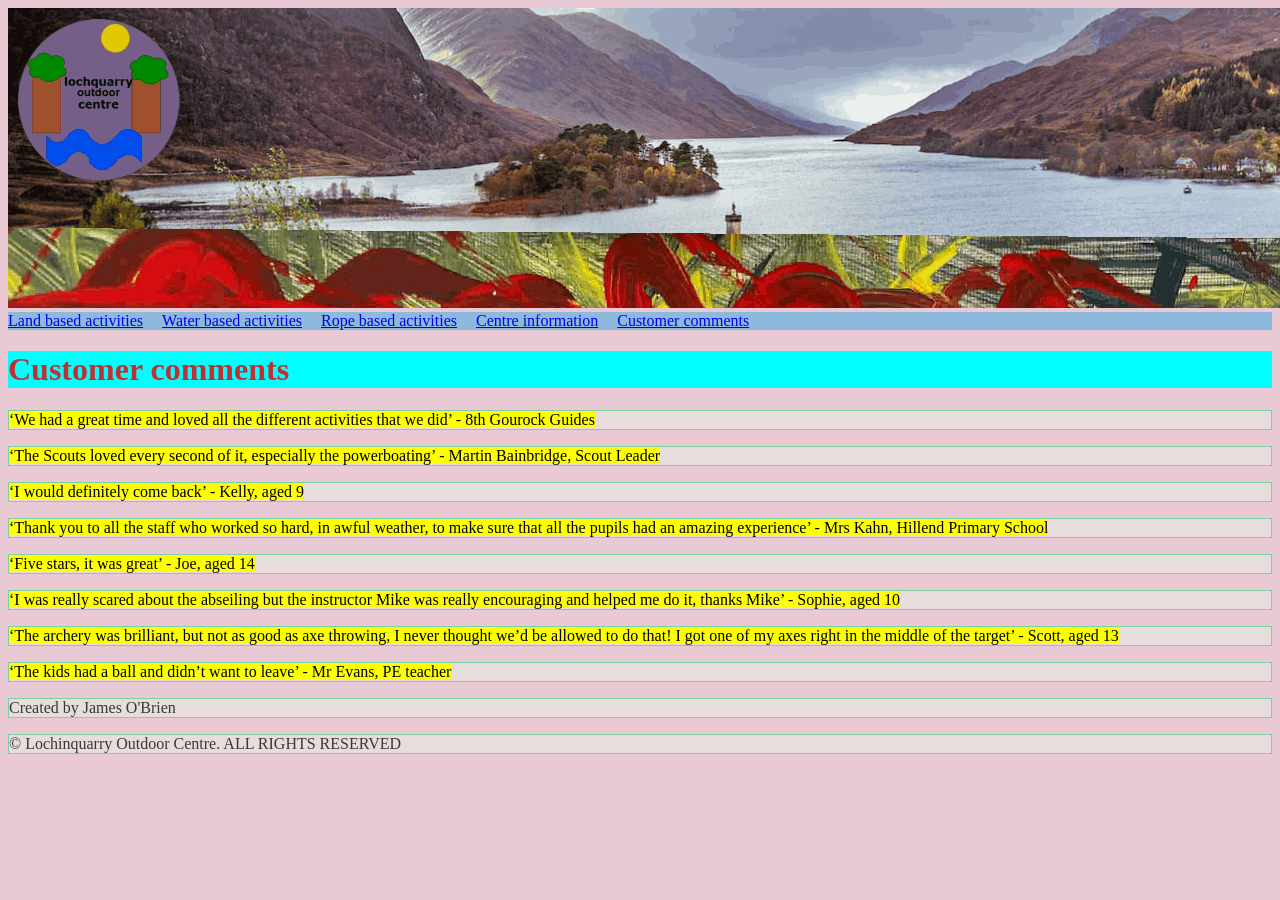
<file: customer.html>
<!DOCTYPE html>
<html lang="en">

<head>
    <meta charset="UTF-8">
    <meta name="viewport" content="width=device-width, initial-scale=1.0">
    <title>Document</title>
    <link rel="stylesheet" href="css/style.css">
</head>

<body style="background-color: rgb(233, 202, 212);">

<body>
    <header>

        <img src="images/New Project.png" alt="MenubarHello">
        <nav>
            <ul>
                <li><a href="landscape.html">Land based activities</a></li>
                <li><a href="water.html">Water based activities</a></li>
                <li><a href="rope.html">Rope based activities</a></li>
                <li><a href="companytinfo.html">Centre information</a></li>
                <li><a href="customer.html">Customer comments</a></li>
            </ul>
        </nav>
    <h1 style="color: rgb(188, 50, 50);">Customer comments</h1>
    <style>
        
    </style>

    </header>

    </header>

    <main>
        <section>
            <p><mark>‘We had a great time and loved all the different activities that we did’ - 8th Gourock Guides</p>

            <p><mark>‘The Scouts loved every second of it, especially the powerboating’ - Martin Bainbridge, Scout Leader</p>

            <p><mark>‘I would definitely come back’ - Kelly, aged 9</p>

            <p><mark>‘Thank you to all the staff who worked so hard, in awful weather, to make sure that all the pupils had an
                amazing experience’ - Mrs Kahn, Hillend Primary School</p>

            <p><mark>‘Five stars, it was great’ - Joe, aged 14</p>

            <p><mark>‘I was really scared about the abseiling but the instructor Mike was really encouraging and helped me do
                it,
                thanks Mike’ - Sophie, aged 10</p>

            <p><mark>‘The archery was brilliant, but not as good as axe throwing, I never thought we’d be allowed to do that!
                I got
                one of my axes right in the middle of the target’ - Scott, aged 13</p>

            <p><mark>‘The kids had a ball and didn’t want to leave’ - Mr Evans, PE teacher</p>
        </section>
    </main>

    <footer>
        <!-- Copyright Symbol: press Alt + 0169 -->
        <p>Created by James O'Brien</p>
        <p>© Lochinquarry Outdoor Centre. ALL RIGHTS RESERVED</p>
    </footer>
</body>

</html>
</file>
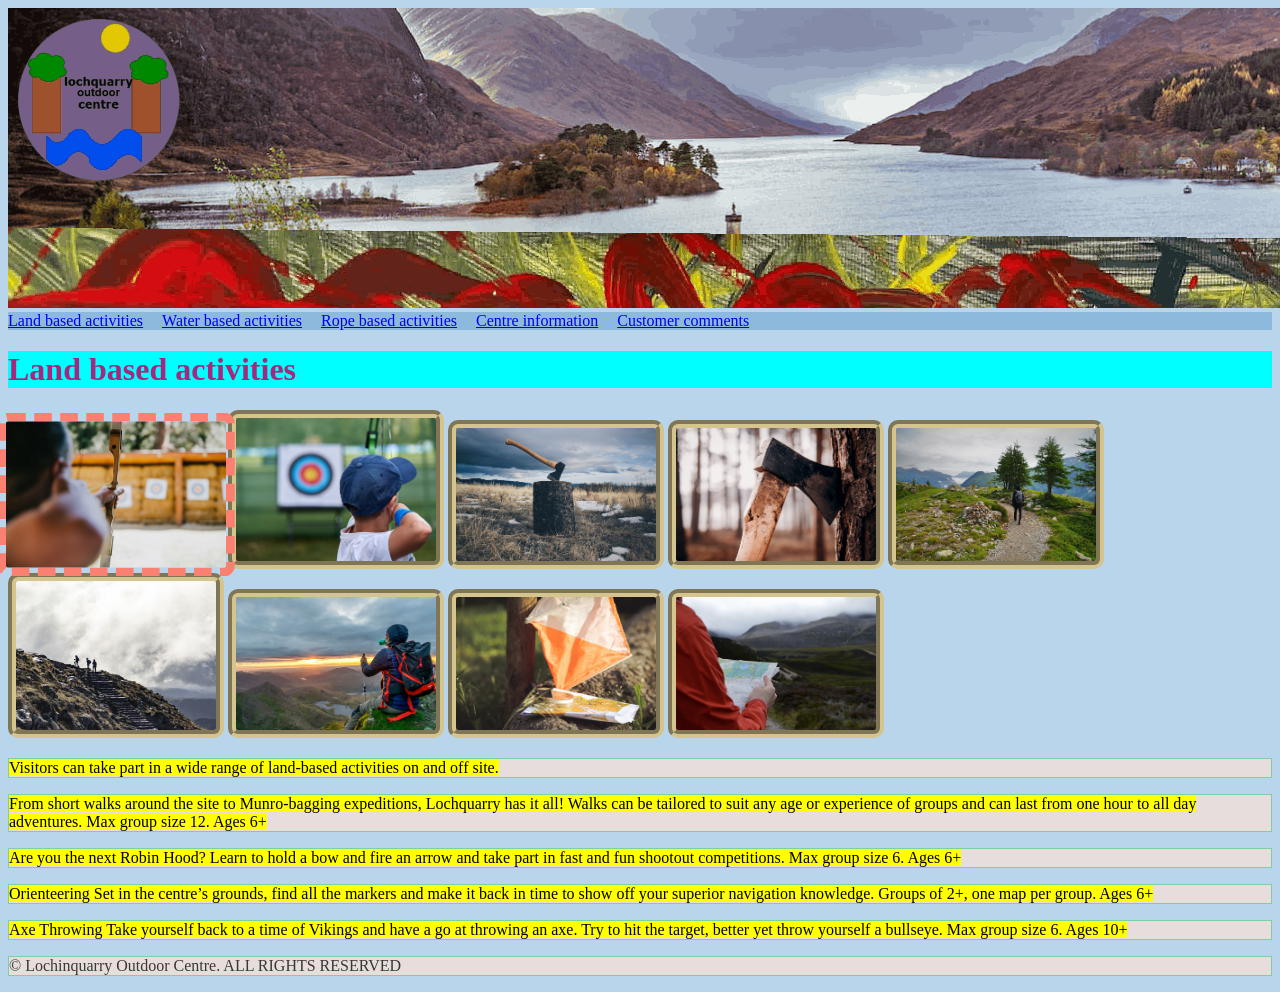
<file: landscape.html>
<!DOCTYPE html>
<html lang="en">

<head>
    <meta charset="UTF-8">
    <meta name="viewport" content="width=device-width, initial-scale=1.0">
    <title>Document</title>
    <link rel="stylesheet" href="css/style.css">
 

</head>
    <body style="background-color: rgb(185, 213, 236);"></body>

<img src="images/New Project.png">
<nav>
    <ul>
        <li><a href="landscape.html">Land based activities</a></li>
        <li><a href="water.html">Water based activities</a></li>
        <li><a href="rope.html">Rope based activities</a></li>
        <li><a href="companytinfo.html">Centre information</a></li>
        <li><a href="customer.html">Customer comments</a></li>
    </ul>
</nav>
<style>
   
     
     </style>

    <header>
        <h1 class="titletext">Land based activities</h1>

    </header>

    <main>
        <div class="cardcontainer">

        
        <section>
            <img class="Land-Activities highlight favourite" src="images/activities/land/archery_1.jpg" alt="man with bow arrow" width="200">
            <img class="Land-Activities highlight" src="images/activities/land/archery_2.jpg" alt="boy shooting bow arrow" width="200">
            <img class="Land-Activities highlight" src="images/activities/land/axe_1.jpg" alt="axe in tree stump " width="200">
            <img class="Land-Activities highlight" src="images/activities/land/axe_2.jpg" alt="axe in tree tree" width="200">
            <img class="Land-Activities highlight" src="images/activities/land/hillwalking_1.jpg" alt="man on a path" width="200">
            <img class="Land-Activities highlight" src="images/activities/land/hillwalking_2.jpg" alt="axe in th tree" width="200">
            <img class="Land-Activities highlight" src="images/activities/land/hillwalking_3.jpg" alt="man walking in the path" width="200">
            <img class="Land-Activities highlight" src="images/activities/land/orienteering_1.jpg" alt="image of map next to path" width="200">
            <img class="Land-Activities highlight" src="images/activities/land/orienteering_2.jpg" alt="man holding map at view" width="200">
        </div>
            <p><mark>Visitors can take part in a wide range of land-based activities on and off site.</p>

            <p><mark>From short walks around the site to Munro-bagging expeditions, Lochquarry has it all! Walks can be
                tailored
                to suit any age or experience of groups and can last from one hour to all day adventures. Max group size
                12.
                Ages 6+
            </p>

            <p><mark>Are you the next Robin Hood? Learn to hold a bow and fire an arrow and take part in fast and fun
                shootout
                competitions. Max group size 6. Ages 6+</p>

            <p><mark>Orienteering
                Set in the centre’s grounds, find all the markers and make it back in time to show off your superior
                navigation knowledge. Groups of 2+, one map per group. Ages 6+</p>

            <p><mark>Axe Throwing
                Take yourself back to a time of Vikings and have a go at throwing an axe. Try to hit the target, better
                yet
                throw yourself a bullseye. Max group size 6. Ages 10+</p>
        </section>
    </main>

    <footer>
        <!-- Copyright Symbol: press Alt + 0169 -->
        <p>© Lochinquarry Outdoor Centre. ALL RIGHTS RESERVED</p>
    </footer>
</body>

</html>
</file>
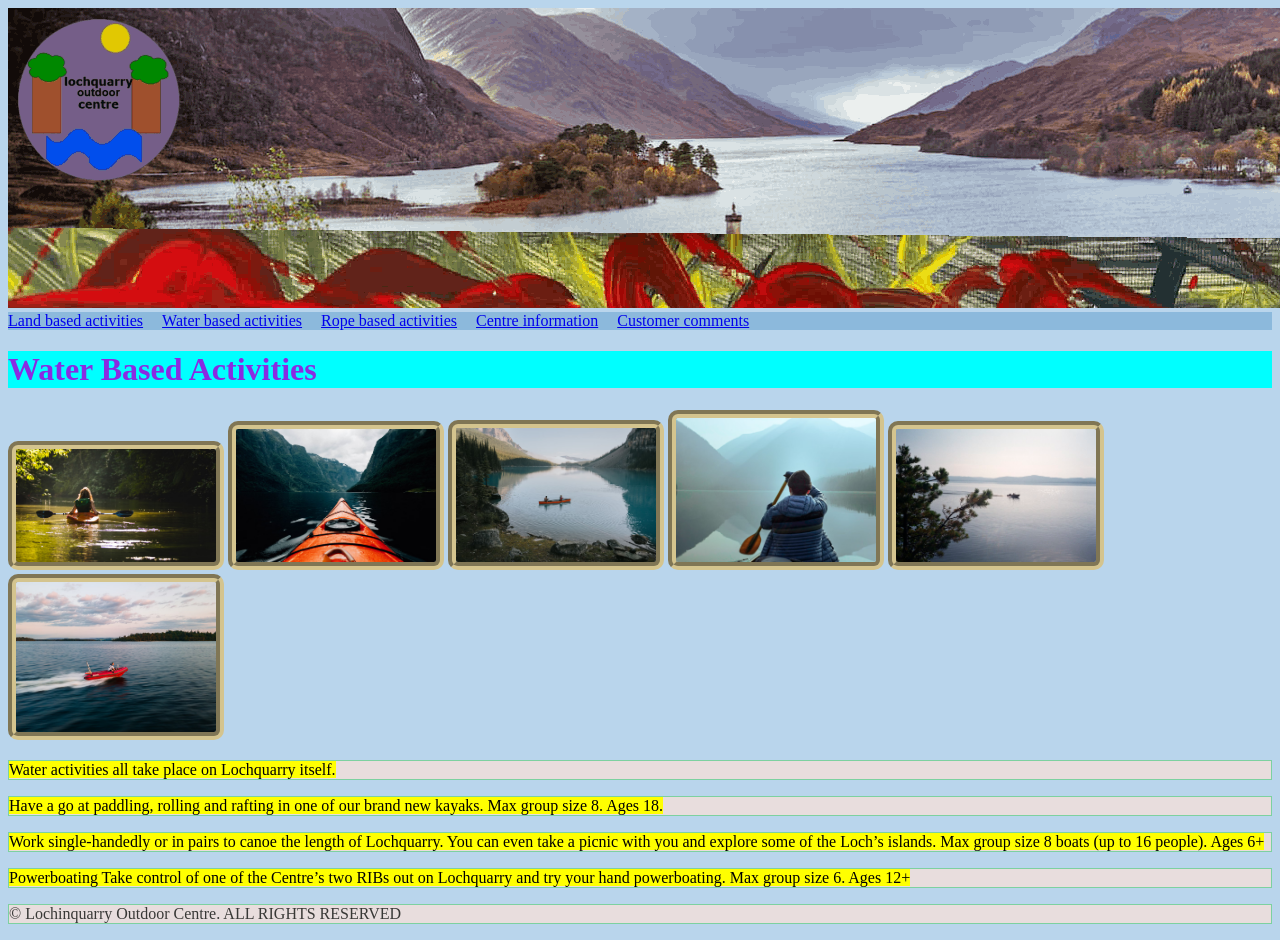
<file: water.html>
<!DOCTYPE html>
<html lang="en">

<head>
    <meta charset="UTF-8">
    <meta name="viewport" content="width=device-width, initial-scale=1.0">
    <title>Document</title>
    <link rel="stylesheet" href="css/style.css">
</head>
<body style="background-color: rgb(185, 213, 236);">


          <img src="images/New Project.png">
          <nav>
            <ul>
                <li><a href="landscape.html">Land based activities</a></li>
                <li><a href="water.html">Water based activities</a></li>
                <li><a href="rope.html">Rope based activities</a></li>
                <li><a href="companytinfo.html">Centre information</a></li>
                <li><a href="customer.html">Customer comments</a></li>
            </ul>
        </nav>
    <header>
        <h1 style="color: blueviolet;text-align:left;">Water Based Activities</h1>
            
    </header>

    <main>
        <section>

            <img class="water-activity h1rope" src="images/activities/water/kayaking_1.jpg" alt="woman in kayak in water" width="200">
            <img class="water-activity h1rope" src="images/activities/water/kayaking_2.jpg" alt="kayak in the middle of the loch" width="200">
            <img class="water-activity h1rope" src="images/activities/water/kayaking_3.jpg" alt="two people in kayak in the distance in the loch"
                width="200">
            <img class="water-activity h1rope" src="images/activities/water/kayaking_4.jpg" alt="man in kakyak in big loch river" width="200">
            <img class="water-activity h1rope" src="images/activities/water/powerboating_1.jpg" alt="green leaf tree on the left and view of big loch"
                width="200">
            <img class="water-activity h1rope"  src="images/activities/water/powerboating_2.jpg" alt="red boat going fast in the distance in big rever"
                width="200">

            <p><mark>Water activities all take place on Lochquarry itself.</p>

            <p><mark> Have a go at paddling, rolling and rafting in one of our brand new kayaks. Max group size 8. Ages 18.</p>

            <p><mark>
                Work single-handedly or in pairs to canoe the length of Lochquarry. You can even take a picnic with you
                and
                explore some of the Loch’s islands. Max group size 8 boats (up to 16 people). Ages 6+</p>

            <p><mark>Powerboating
                Take control of one of the Centre’s two RIBs out on Lochquarry and try your hand powerboating. Max group
                size 6. Ages 12+</p>
        </section>
    </main>

    <footer>
        <!-- Copyright Symbol: press Alt + 0169 -->
        <p>© Lochinquarry Outdoor Centre. ALL RIGHTS RESERVED</p>
    </footer>
</body>

</html>
</file>
<file: css/style.css>
ul {
    list-style-type: none;
    padding: 0;
    margin: 0;
}


li {
    display: inline;
    margin-right: 15px;
}

a:hover {
    color: blue;
}

body {
    background-color: #adedbc;
}

nav {
    background-color: #8cb9dc;
}

a:hover {
    color: #d13a3a;
}

body {
    color: #383836;
}


h1 {
    background-color: aqua
}

p {
    background-color: rgb(232, 221, 221);
}

p {
        border: 1px solid rgb(125, 209, 160);
}

.index-h1 {
color: #d13a3a;
}

.water-activity
{
     border: 10px solid wheat; border-radius: 10px;
}
.rope-activity
{
    border: 10px solid rgb(148, 189, 122); border-radius: 10px;
}

.Land-Activities
{
    border: 10px solid wheat; border-radius: 10px;
}

.Centre-information {
    border: 10px solid rgb(125, 216, 170); border-radius: 10px; 
}

.highlight {
    border: 8px solid rgb(212, 196, 142);
    border-style: groove;
  }

  .titletext
  {color: rgb(167, 38, 126);}

  .h1rope {

  border: 8px solid rgb(212, 196, 142);
  border-style: groove;
}

.h2rope {
    border: 8px solid rgb(212, 196, 142);
    border-style: groove;  
}

.banner{
background-color: #d13a3a;
}

.h1centre {
    border: 8px solid rgb(212, 196, 142);
    border-style: groove;     
}
.favourite {
    border: 8px salmon;
    transform: scale(1.1);
    border-style: dashed;

}
</file>
